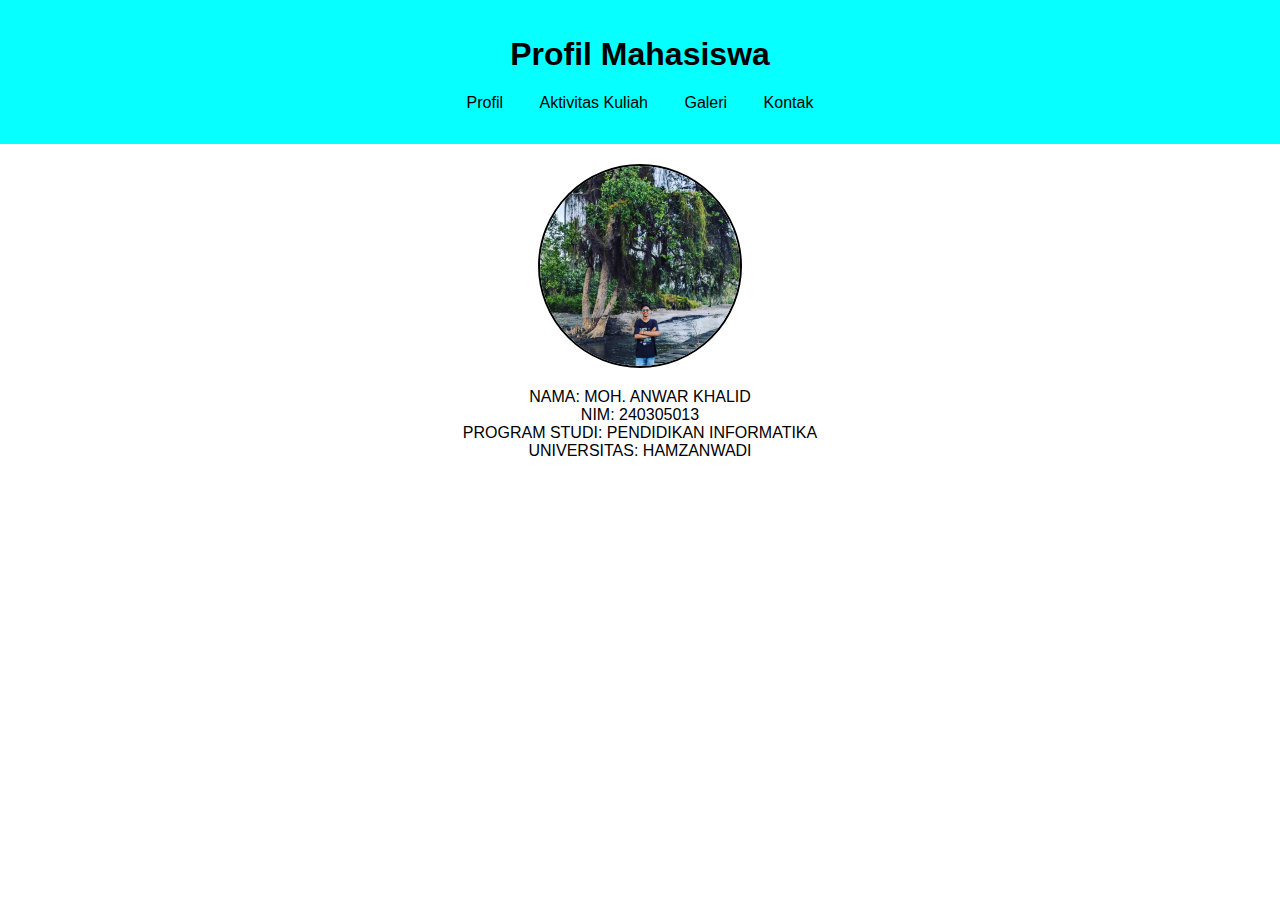
<file: index.html>
<!DOCTYPE html>
<html lang="en">
<head>
    <meta charset="UTF-8">
    <meta name="viewport" content="width=device-width, initial-scale=1.0">
    <title>Profil Mahasiswa</title>
    <link rel="stylesheet" href="style.css">   
</head>
<body>
    <header>
        <h1>Profil Mahasiswa</h1>
        <nav>
            <ul>
                <li><a href="index.html">Profil</a></li>
                <li><a href="aktivitas-kuliah.html">Aktivitas Kuliah</a></li>
                <li><a href="gallery.html">Galeri</a></li>
                <li><a href="kontak.html">Kontak</a></li>
            </ul>
        </nav>
    </header>
    <img src="nyongg.jpg" alt="Foto Profil" class="foto-profil">
    <main>
        <div class="container">
            <p>
              NAMA: MOH. ANWAR KHALID<br>
              NIM: 240305013<br>
              PROGRAM STUDI: PENDIDIKAN INFORMATIKA<br>
              UNIVERSITAS: HAMZANWADI
            </p>
          </div>
        </body>
    </main>
</body>
</html>
</file>
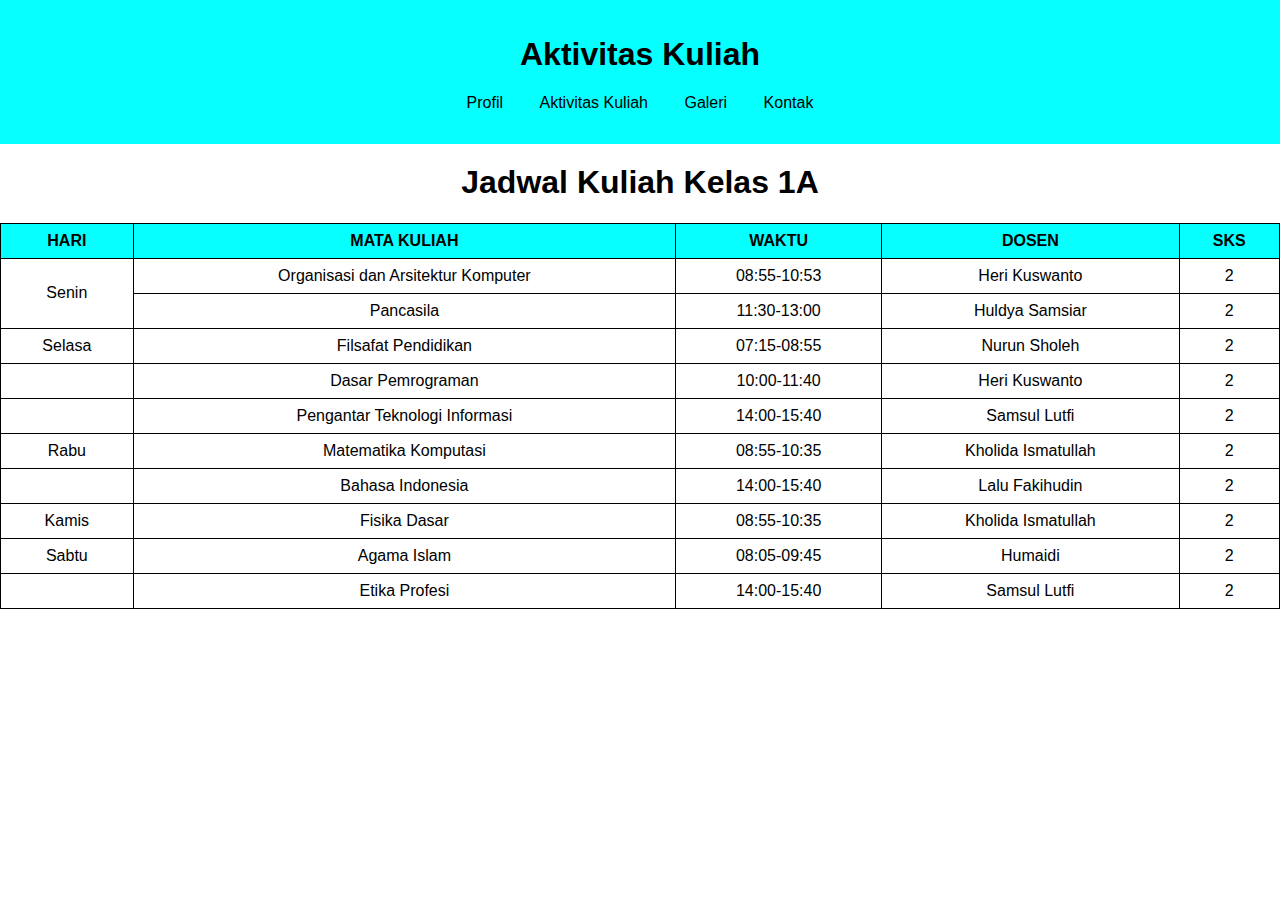
<file: aktivitas-kuliah.html>
<!DOCTYPE html>
<html lang="en">
<head>
    <meta charset="UTF-8">
    <meta name="viewport" content="width=device-width, initial-scale=1.0">
    <title>Aktivitas Kuliah</title>
    <link rel="stylesheet" href="style.css">
</head>
<body>
    <header>
        <h1>Aktivitas Kuliah</h1>
        <nav>
            <ul>
                <li><a href="index.html">Profil</a></li>
                <li><a href="aktivitas-kuliah.html">Aktivitas Kuliah</a></li>
                <li><a href="gallery.html">Galeri</a></li>
                <li><a href="kontak.html">Kontak</a></li>
            </ul>
        </nav>
    </header>
    <main>
        <h1>Jadwal Kuliah Kelas 1A</h1>
    <table>
        <thead>
            <tr>
                <th>HARI</th>
                <th>MATA KULIAH</th>
                <th>WAKTU</th>
                <th>DOSEN</th>
                <th>SKS</th>
            </tr>
        </thead>
        <tbody>
            <tr>
                <td rowspan="2">Senin</td>
                <td>Organisasi dan Arsitektur Komputer</td>
                <td>08:55-10:53</td>
                <td>Heri Kuswanto</td>
                <td>2</td>
            </tr>
            <tr>
                <td>Pancasila</td>
                <td>11:30-13:00</td>
                <td>Huldya Samsiar</td>
                <td>2</td>
            </tr>
            <tr>
                <td>Selasa</td>
                <td>Filsafat Pendidikan</td>
                <td>07:15-08:55</td>
                <td>Nurun Sholeh</td>
                <td>2</td>
            </tr>
            <tr>
                <td></td>
                <td>Dasar Pemrograman</td>
                <td>10:00-11:40</td>
                <td>Heri Kuswanto</td>
                <td>2</td>
            </tr>
            <tr>
                <td></td>
                <td>Pengantar Teknologi Informasi</td>
                <td>14:00-15:40</td>
                <td>Samsul Lutfi</td>
                <td> 2 </td>
            </tr>
            <tr>
                <td>Rabu</td>
                <td>Matematika Komputasi</td>
                <td>08:55-10:35</td>
                <td>Kholida Ismatullah</td>
                <td> 2 </td>
            </tr>
            <tr>
                <td></td>
                <td>Bahasa Indonesia</td>
                <td>14:00-15:40</td>
                <td>Lalu Fakihudin</td>
                <td>2</td>
            </tr>
            <tr>
                <td>Kamis</td>
                <td>Fisika Dasar</td>
                <td>08:55-10:35</td>
                <td>Kholida Ismatullah</td>
                <td>2</td>
            </tr>
            <tr>
                <td>Sabtu</td>
                <td>Agama Islam</td>
                <td>08:05-09:45</td>
                <td>Humaidi</td>
                <td>2</td>
            </tr>
            <tr>
                <td></td>
                <td>Etika Profesi</td>
                <td>14:00-15:40</td>
                <td>Samsul Lutfi</td>
                <td>2</td>
            </tr>
    </main>
</body>
</html>
</file>
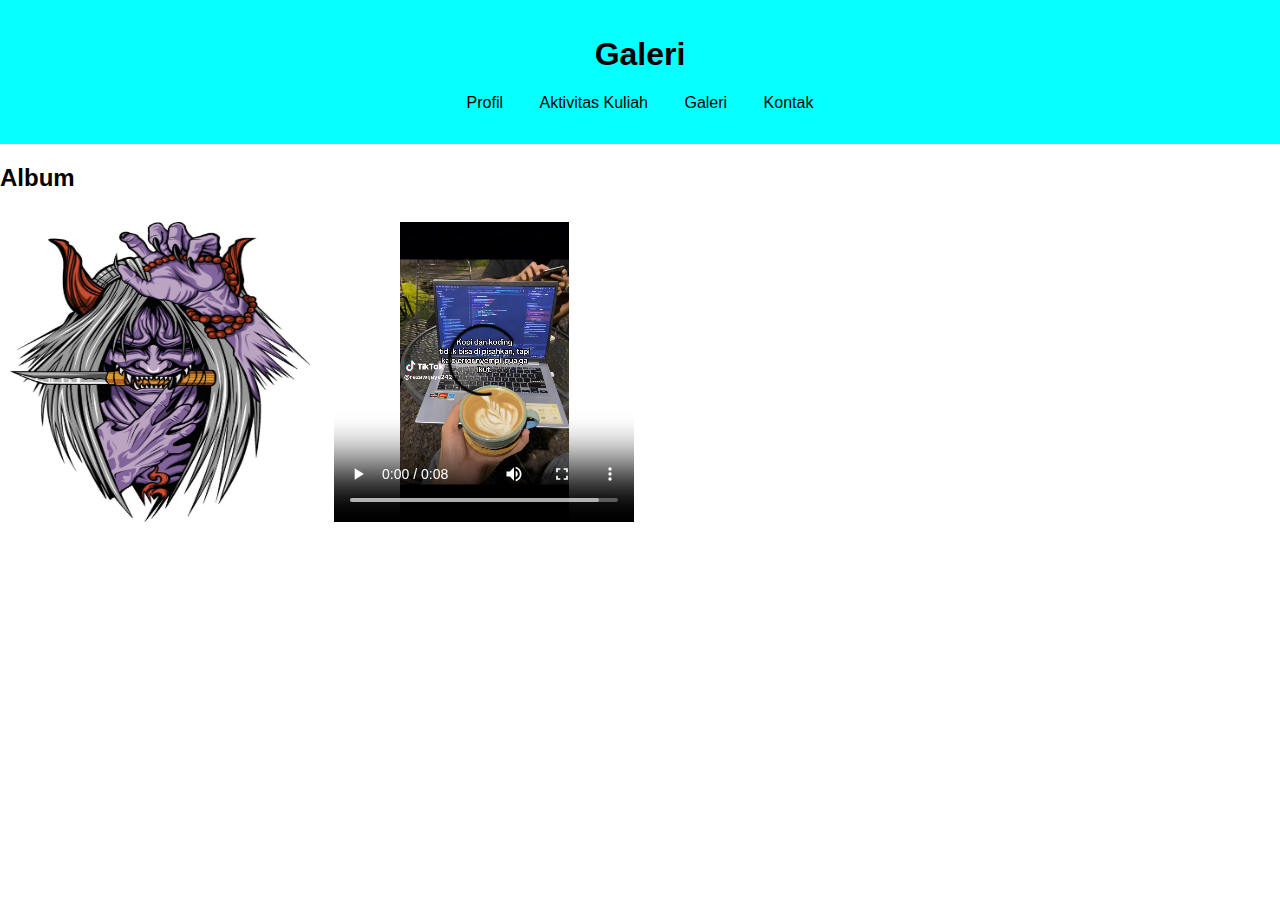
<file: gallery.html>
<!DOCTYPE html>
<html lang="en">
<head>
    <meta charset="UTF-8">
    <meta name="viewport" content="width=device-width, initial-scale=1.0">
    <title>Galeri</title>
    <link rel="stylesheet" href="style.css">
</head>
<body>
    <header>
        <h1>Galeri</h1>
        <nav>
            <ul>
                <li><a href="index.html">Profil</a></li>
                <li><a href="aktivitas-kuliah.html">Aktivitas Kuliah</a></li>
                <li><a href="gallery.html">Galeri</a></li>
                <li><a href="kontak.html">Kontak</a></li>
            </ul>
        </nav>
    </header>
    <main>
        <h2>Album</h2>
        <div class="gallery">
            <img src="print-shiki-fujin-naruto-vector.jpg" alt="Foto">
            <video src="Download.mp4" controls></video>
           
        </div>
    </main>
</body>
</html>
</file>
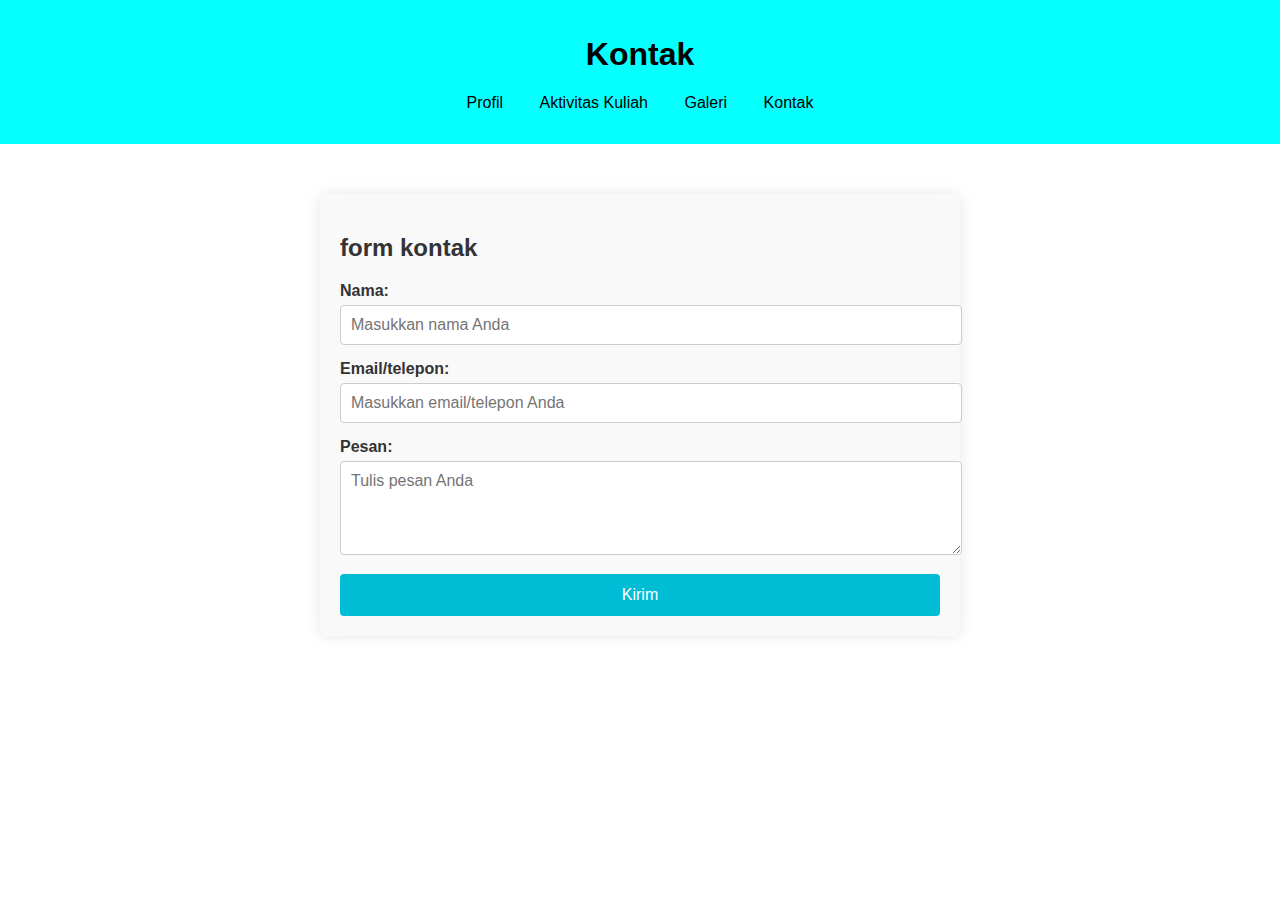
<file: kontak.html>
<!DOCTYPE html>
<html lang="en">
<head>
    <meta charset="UTF-8">
    <meta name="viewport" content="width=device-width, initial-scale=1.0">
    <title>Kontak</title>
    <link rel="stylesheet" href="style.css">
</head>
<body>
    <header>
        <h1>Kontak</h1>
        <nav>
            <ul>
                <li><a href="index.html">Profil</a></li>
                <li><a href="aktivitas-kuliah.html">Aktivitas Kuliah</a></li>
                <li><a href="gallery.html">Galeri</a></li>
                <li><a href="kontak.html">Kontak</a></li>
            </ul>
        </nav>
    </header>
    <div class="form-container">
    <h2>form kontak</h2>
    
        <form action="#" method="post">
            <label for="name">Nama:</label>
            <input type="text" id="name" name="name" placeholder="Masukkan nama Anda" required>

            <label for="email">Email/telepon:</label>
            <input type="email" id="email" name="email" placeholder="Masukkan email/telepon Anda" required>

            <label for="message">Pesan:</label>
            <textarea id="message" name="message" placeholder="Tulis pesan Anda" rows="4" required></textarea>

            <button type="submit">Kirim</button>
        </form>
   
</div>
</body>
</html>
</file>
<file: style.css>
body {
    font-family: Arial, sans-serif;
    margin: 0;
    padding: 0;
}

.foto-profil {
    justify-content: center;
    display: flex;
    border-radius: 50%;
    object-fit: cover;
    width: 200px;
    height: 200px;
    margin: 20px auto;
    border: 2px solid #000;
    animation: heartbeat 1.5s infinite;

  }

.countainer h3 {
    display: flex;
    justify-content: center;
    align-items: center;   
}


header {
    background: #06ffff;
    color: rgb(0, 0, 0);
    padding: 1em 0;
    text-align: center;
}

nav ul {
    list-style-type: none;
    padding: 0;

}

nav ul li {
    display: inline;
    margin: 0 1em;
}

nav ul li a {
    color: rgb(0, 0, 0);
    text-decoration: none;
    
}

h1 {
    text-align: center;
    margin-top: 20px;
}

table {
    width: 100%;
    border-collapse: collapse;
}

th, td {
    border: 1px solid #000000;
    padding: 8px;
    text-align: center;
}
th {
    background-color: #06ffff;
}


.form-container {
    max-width: 600px;
    margin: 50px auto; 
    padding: 20px; 
    background-color: #f9f9f9; 
    border-radius: 8px;
    box-shadow: 0 0 15px  rgba(0, 0, 0, 0.1);
}

.form-container h2 {
    text-align: left; 
    color: #333; 
    margin-bottom: 20px;
    font-size: 24px;
}

form label {
    display: block; 
    margin-bottom: 5px; 
    font-weight: bold;
    color: #333; 
}


form input, form textarea {
    width: 100%;
    padding: 10px;
    margin-bottom: 15px;
    border: 1px solid #ccc; 
    border-radius: 4px;
    font-size: 16px; 
    font-family: Arial, sans-serif; 
}


form input:focus, form textarea:focus {
    border-color: #005A9E;
    outline: none; 
    box-shadow: 0 0 5px rgba(0, 90, 158, 0.5); 
}


form button {
    width: 100%;
    padding: 12px; 
    background-color: #00BCD4; 
    border: none;
    border-radius: 4px; 
    color: white; 
    font-size: 16px; 
    cursor: pointer;
    transition: background-color 0.3s; 
}

.form button:hover {
    background-color: #008C9E; 
}
    
.gallery img, .gallery video {
    width: 300px;
    height: 300px;
    margin: 10px;
}

@keyframes heartbeat {
    0%, 100% {
        transform: scale(1); /* Ukuran normal */
    }
    25% {
        transform: scale(1.1); /* Sedikit membesar */
    }
    50% {
        transform: scale(1.2); /* Membesar lebih jauh */
    }
    75% {
        transform: scale(1.1); /* Kembali ke ukuran antara */
    }
}
@keyframes fadeIn {
    from {
        opacity: 0;
    }
    to {
        opacity: 1;
    }
}

.container {
    text-align: center;
</file>
